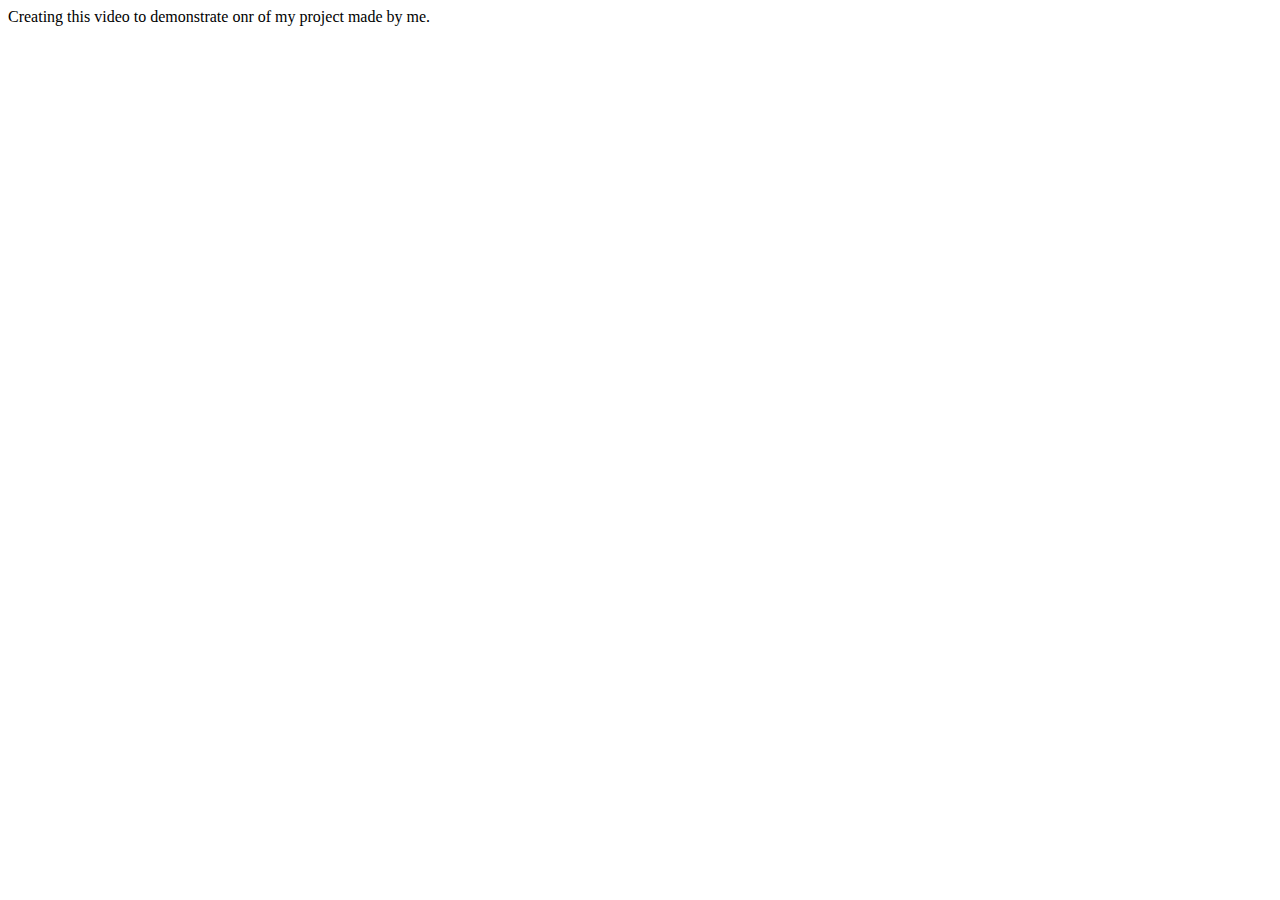
<file: new.html>
Creating this video to demonstrate onr of my project made by me.
<!DOCTYPE html>
<html lang="en">
<head>
    <meta charset="UTF-8">
    <meta name="viewport" content="width=device-width, initial-scale=1.0">
    <title>Document</title>
</head>
<body>
    
</body>
</html>
</file>
